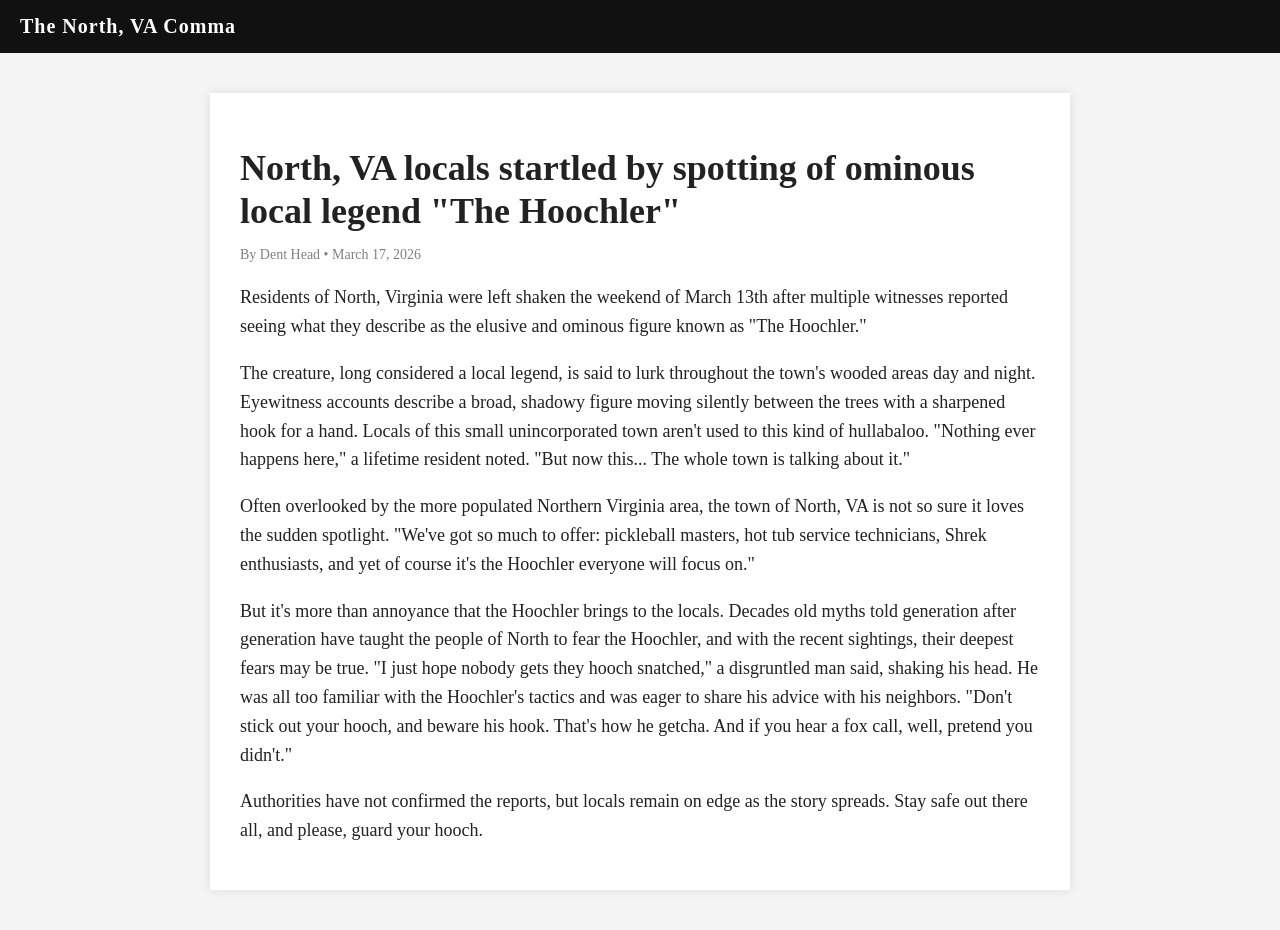
<file: index.html>
<!DOCTYPE html>
<html lang="en">
<head>
  <meta charset="UTF-8">
  <title>Hoochler Sighting</title>
  <link rel="stylesheet" href="styles.css">
</head>

<body>

  <header class="site-header">
    <h2 class="logo">The North, VA Comma</h2>
  </header>

  <main class="article-container">
    
    <h1 class="headline">
      North, VA locals startled by spotting of ominous local legend "The Hoochler"
    </h1>

    <p class="byline">By Dent Head • March 17, 2026</p>

    <article class="article-content">
      <p>
        Residents of North, Virginia were left shaken the weekend of March 13th after multiple witnesses
        reported seeing what they describe as the elusive and ominous figure known as "The Hoochler."
      </p>

      <p>
        The creature, long considered a local legend, is said to lurk throughout the town's wooded areas day and night.
        Eyewitness accounts describe a broad, shadowy figure moving silently between the trees with a sharpened hook for a hand. 
        Locals of this small unincorporated town aren't used to this kind of hullabaloo.
        "Nothing ever happens here," a lifetime resident noted. "But now this... The whole town is talking about it."
      </p>
  <p>
       Often overlooked by the more populated Northern Virginia area, the town of North, VA is not so sure it loves the sudden spotlight.
    "We've got so much to offer: pickleball masters, hot tub service technicians, Shrek enthusiasts, and yet of course it's the Hoochler everyone will focus on."
      </p>
        <p>
       But it's more than annoyance that the Hoochler brings to the locals. 
          Decades old myths told generation after generation have taught the people of North to fear the Hoochler, and with the recent sightings, their deepest fears may be true.
          "I just hope nobody gets they hooch snatched," a disgruntled man said, shaking his head. 
          He was all too familiar with the Hoochler's tactics and was eager to share his advice with his neighbors. 
          "Don't stick out your hooch, and beware his hook. That's how he getcha. And if you hear a fox call, well, pretend you didn't."
      </p>
      <p>
        Authorities have not confirmed the reports, but locals remain on edge as the story spreads. Stay safe out there all, and please, guard your hooch.
      </p>
    </article>

  </main>

</body>
</html>
</file>
<file: styles.css>
/* General page styling */
body {
  font-family: Georgia, "Times New Roman", serif;
  margin: 0;
  background-color: #f4f4f4;
  color: #222;
}

/* Header */
.site-header {
  background-color: #111;
  color: white;
  padding: 15px 20px;
}

.logo {
  margin: 0;
  font-size: 20px;
  letter-spacing: 1px;
}

/* Article container */
.article-container {
  max-width: 800px;
  background: white;
  margin: 40px auto;
  padding: 30px;
  box-shadow: 0 0 10px rgba(0,0,0,0.1);
}

/* Headline */
.headline {
  font-size: 36px;
  line-height: 1.2;
  margin-bottom: 10px;
}

/* Byline */
.byline {
  color: gray;
  font-size: 14px;
  margin-bottom: 20px;
}

/* Image */
.article-image {
  width: 100%;
  height: auto;
  margin-bottom: 20px;
}

/* Article text */
.article-content p {
  font-size: 18px;
  line-height: 1.6;
  margin-bottom: 15px;
}
</file>
